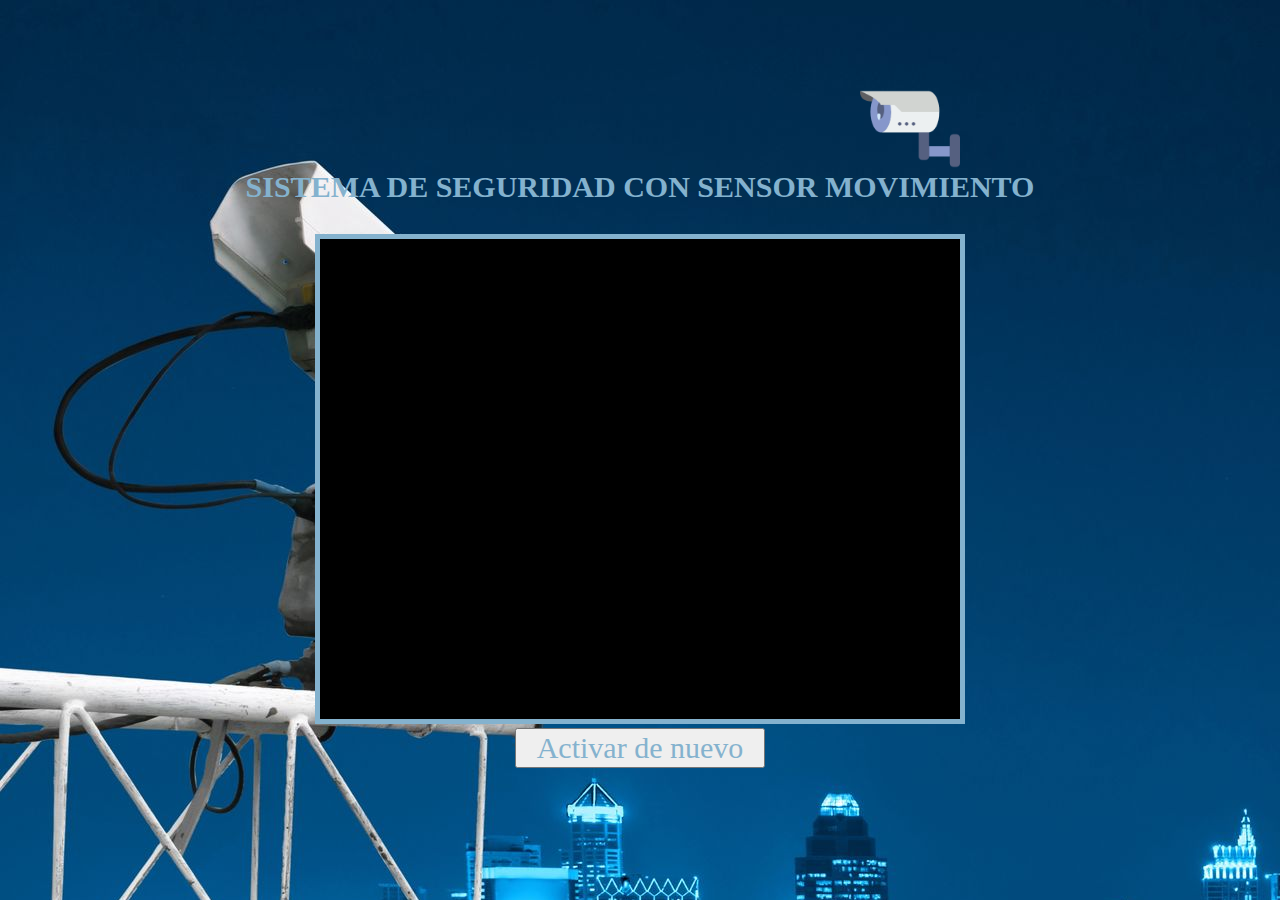
<file: index.html>
<!DOCTYPE html>
<html>
    <head>
        <meta http-equiv="Content-Type" content="text/html; charset="ISO-8859-1">
        <meta name="viewport" content="width=device-width, initial-scale=1">
        
        <title>PRES Security</title>

		<link href="site.css" rel="stylesheet">
    </head>
    <body>
	
           <h3 style="font-size: 30px; font-family: Impact; color: #84b2ce;">SISTEMA DE SEGURIDAD CON SENSOR MOVIMIENTO</h3>
		<div class="wrapper">
			<video id="video" autoplay></video> 
                  	<div class="motion-box"></div>
			<img src="turret.png" alt="turret">
                        

		</div>
                        

		<audio src="audio/activated.wav" id="audio-activated" preload="auto" autostart="false"></audio>
		<audio src="audio/i-see-you.wav" id="audio-i-see-you" preload="auto" autostart="false"></audio>
		<audio src="audio/fire.wav" id="audio-fire" preload="auto" autostart="false"></audio>
		<audio src="audio/target-lost.wav" id="audio-target-lost" preload="auto" autostart="false"></audio>
		<audio src="audio/ow.wav" id="audio-ow" preload="auto" autostart="false"></audio>

		
		<script src="https://ajax.googleapis.com/ajax/libs/jquery/3.1.0/jquery.min.js"></script>
                <script src="https://webrtc.github.io/adapter/adapter-1.0.7.js"></script>
		<script src="diff-cam-engine.js"></script>
		<script src="site.js"></script>
               
<form>
<input style="width: 250px; heiht: 250px; font-size: 30px; font-family: Impact; color: #84b2ce; cursor: pointer;" type="button" value="Activar de nuevo" onclick="javascript:window.location.reload();"/>
</form> 
</body>
</html>
</file>
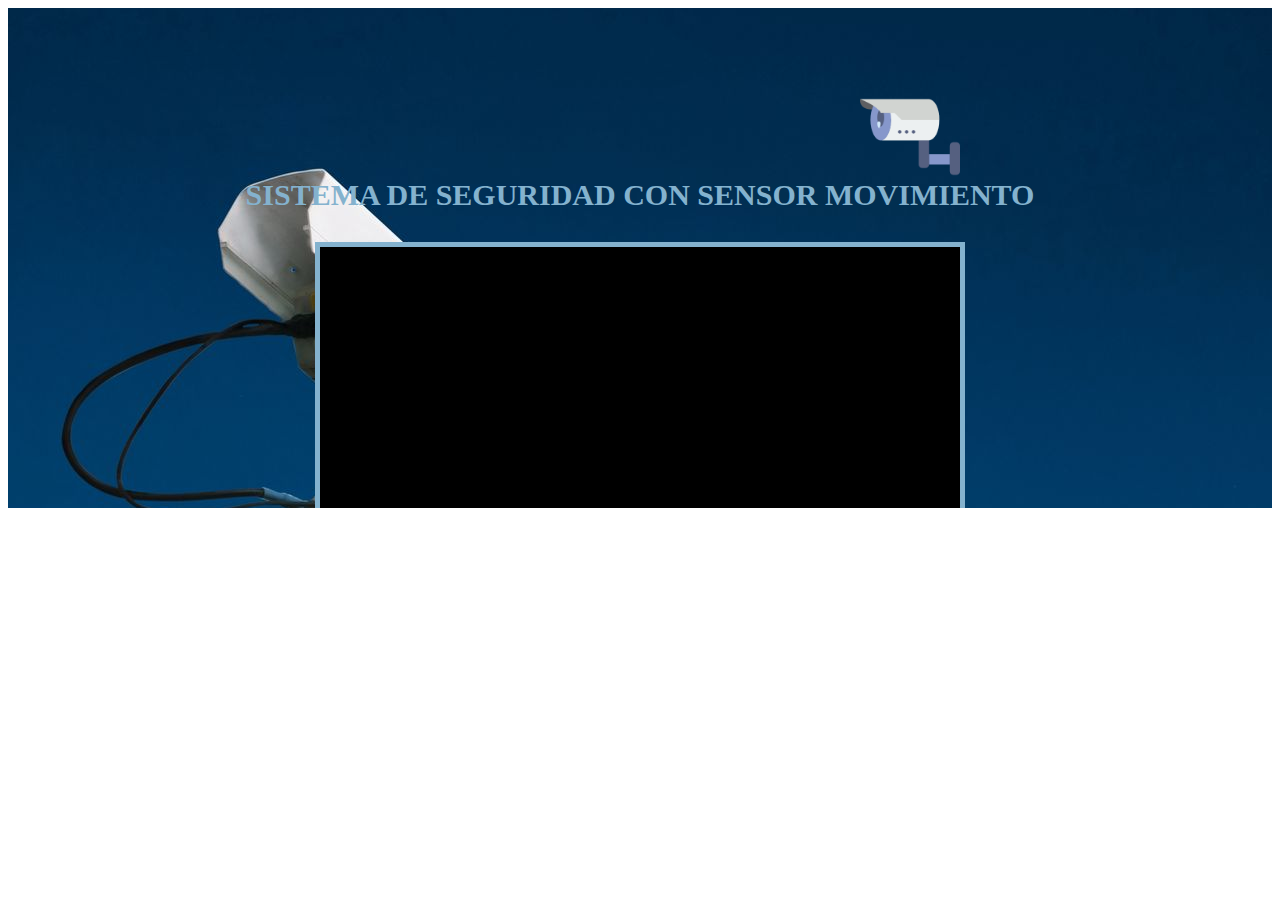
<file: snapshot.html>
<!DOCTYPE HTML>

    <html>
        <head>
            <title>HTML5 video</title>        
    <script type="text/javascript">
        function checkPlay() {
            var myVideo = document.getElementById("myVid");
            var ytStr = '<iframe width="100%" height="500" src="index.html" frameborder="0" allowfullscreen></iframe>';
            try {
                var canPlay = document.getElementsByTagName('image')[0].canPlayType("image/jpeg");
                if ((canPlay == "no") || (canPlay == "")) {
                    myVideo.innerHTML = ytStr;
                }
                new MediaElement(v, { success: function (media) { media.play(); } });
            } catch (err) {
                myVideo.innerHTML = ytStr;
            }
        }
    </script>
        </head>
        <body onload="checkPlay()">
          <div id="myVid"/>

      </body>
    </html>
</file>
<file: site.css>
body {
	margin: 170px 20px 20px;
	text-align: center;
     background-image: url("camara.jpg");
}

.wrapper {
	display: inline-block;
	position: relative;
	width: 640px;
	height: 480px;
     border: 5px solid #84b2ce;
	background-color: #000;
}

img {
	position: absolute;
     width: 100px;
     height: 100px;
	right: 0px;
	top: -160px;
}

.knocked-over {
	transform: rotate(450deg);
	transition: transform 1s;
}

video {
	position: absolute;
	left: 0;
	top: 0;
	width: 640px;
	height: 480px;
	transform: scaleX(-1); /* flip video, like a mirror */
}

.motion-box {
	display: none;
	position: absolute;
	border: 1px solid #fff;
	transition: all .1s;
}
</file>
